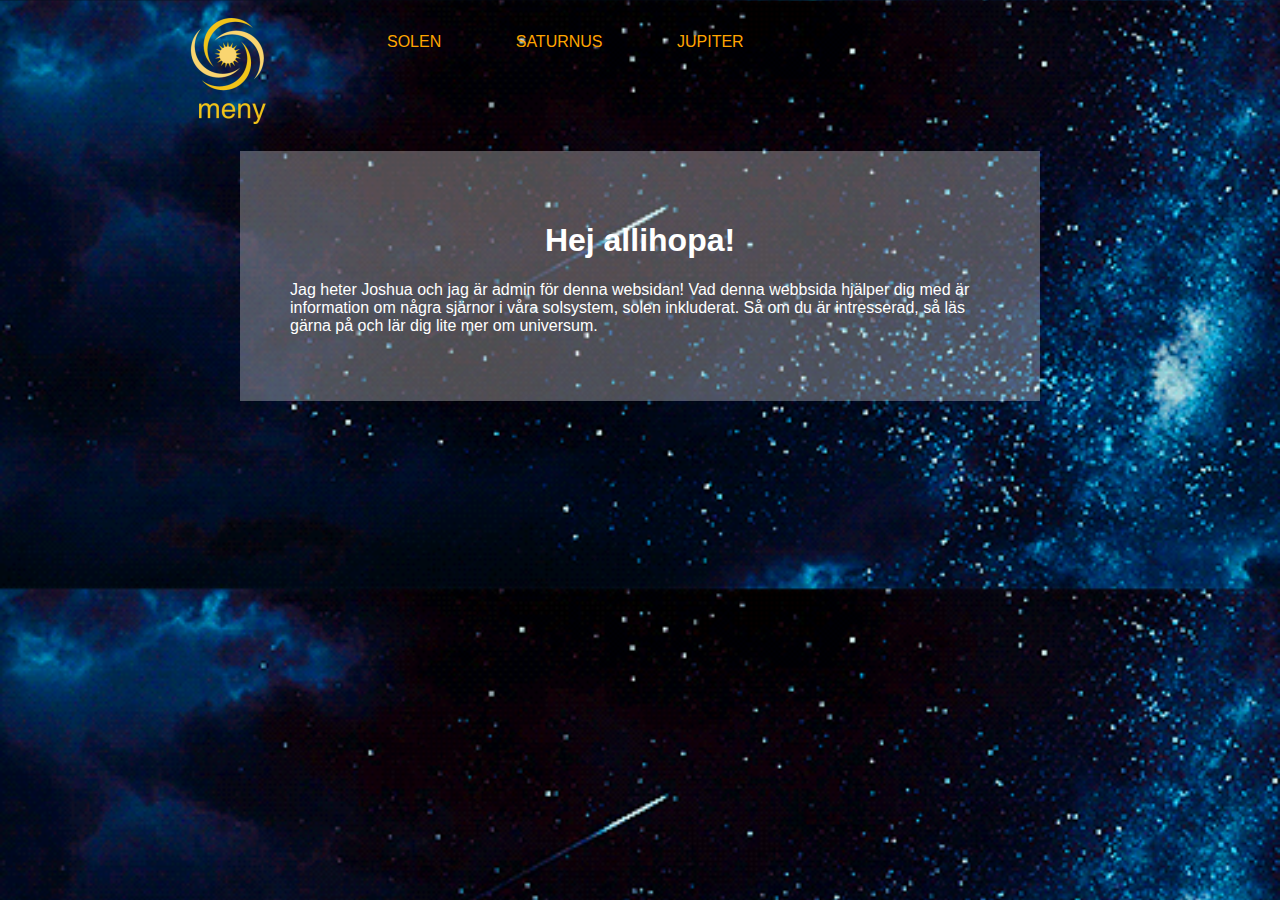
<file: index.html>
<!DOCTYPE html>
<html lang="sv">
<head>       
      <meta charset="utf-8">
      <link rel="stylesheet" type="text/css" href="styles.css">
      <link rel="stylesheet" href="animate.css">
      <title>Stjärnor och planeter</title>
    <style>
        
    
        body{
            background-image: url("shooting_stars2.gif");
        }
    </style>
</head>
        <body>
<header>
    <div class="container">
               
               <img src="logo.png" alt="logo" class="logo">
               
               <nav>
                   <ul>
                       <li><a href="Solen.html" target="_blank">Solen</a></li>
            <li><a href="Saturnus.html" target="_blank">Saturnus</a></li>
            <li><a href="Jupiter.html" target="_blank">Jupiter</a></li>
                   </ul>
               </nav>
            
           </div>
    
</header>
       <main>
            <h1>Hej allihopa!</h1>
        
        <p>Jag heter Joshua och jag är admin för denna websidan! Vad denna webbsida hjälper dig med är information om några sjärnor i våra solsystem, solen inkluderat. Så om du är intresserad, så läs gärna på och lär dig lite mer om universum.</p>
            </main>
         </body>
</html>
</file>
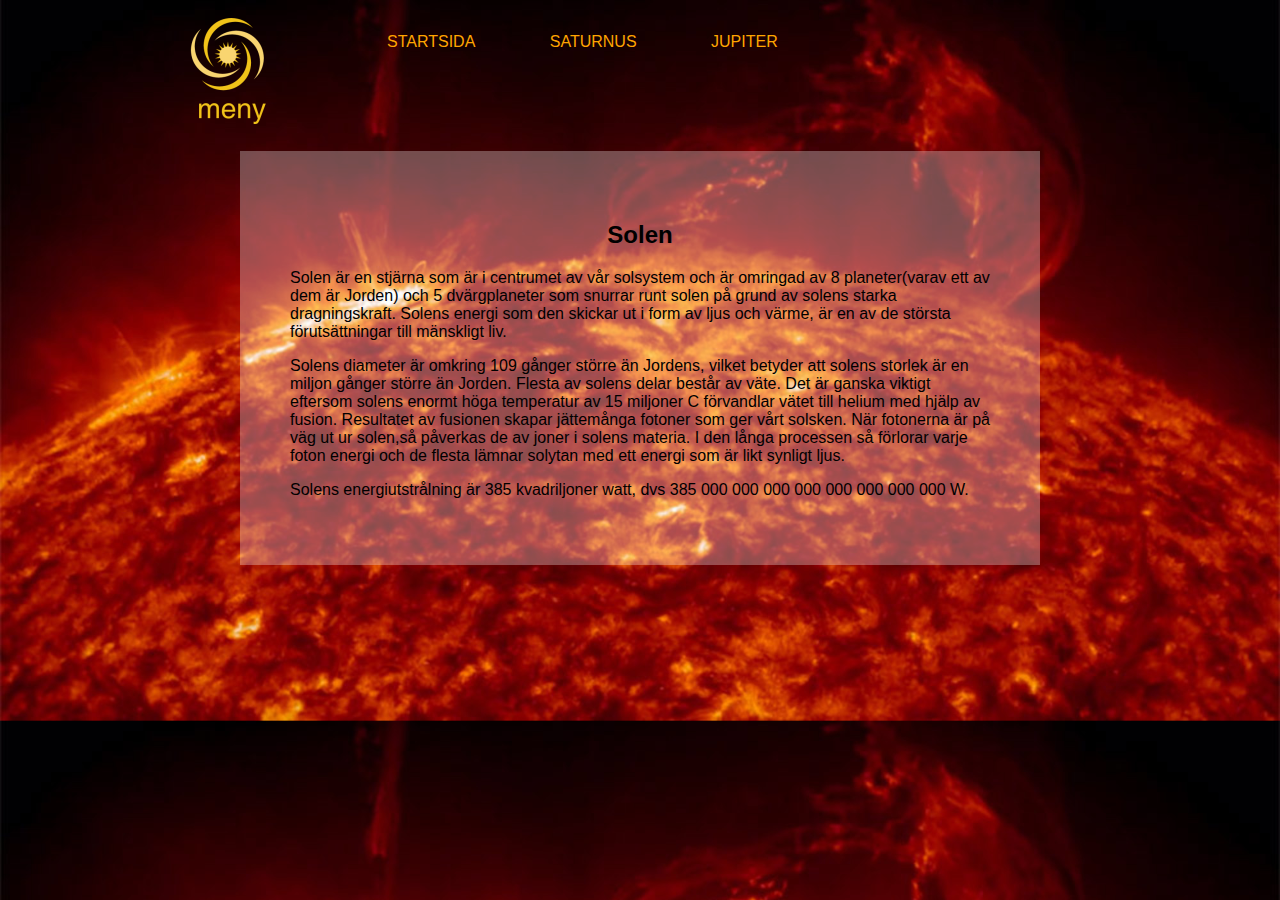
<file: Solen.html>
<!DOCTYPE html>
<html lang="sv">
<head>
      <meta charset="utf-8">
      <link rel="stylesheet" type="text/css" href="styles.css">
      <link rel="stylesheet" href="animate.css">
      <title>Solen</title>
      
      <style>
    
          body{
              background-image: url("sun3.jpg");
          }
    
          h2, p{
              color:black;
          }
    </style>
<body>
    <header>
    <div class="container">
               
               <img src="logo.png" alt="logo" class="logo">
               
               <nav>
                   <ul>
                       <li><a href="index.html" target="_blank">Startsida</a></li>
            <li><a href="Saturnus.html" target="_blank">Saturnus</a></li>
            <li><a href="Jupiter.html" target="_blank">Jupiter</a></li>
                   </ul>
               </nav>
            
           </div>
    
</header>
    <main>
        <h2>Solen</h2>
        
        <p>
            Solen är en stjärna som är i centrumet av vår solsystem och är omringad av 8 planeter(varav ett av dem är Jorden) och 5 dvärgplaneter som snurrar runt solen på grund av solens starka dragningskraft. Solens energi som den skickar ut i form av ljus och värme, är en av de största förutsättningar till mänskligt liv.  
        </p>
        
        <p>
            Solens diameter är omkring 109 gånger större än Jordens, vilket betyder att solens storlek är en miljon gånger större än Jorden. Flesta av solens delar består av väte. Det är ganska viktigt eftersom solens enormt höga temperatur av 15 miljoner C förvandlar vätet till helium med hjälp av fusion. Resultatet av fusionen skapar jättemånga fotoner som ger vårt solsken. När fotonerna är på väg ut ur solen,så påverkas de av joner i solens materia. I den långa processen så förlorar varje foton energi och de flesta lämnar solytan med ett energi som är likt synligt ljus.
        </p>
        
        <p>
            Solens energiutstrålning är 385 kvadriljoner watt, dvs 385 000 000 000 000 000 000 000 000 W.
        </p>
        
    </main>
    
</body>
</file>
<file: styles.css>
body
        {
                
            background-size:cover;
            font-family: "cambria", sans-serif;
            
                }

h1{
            text-align: center;
            color: white;
        }
        
        p{
           
            color: white;
        }



h2{
 text-align: center;
            color: white;   
}

h3{
    text-align: center;
            color: white;   
}

h4{
    text-align: center;
            color: white;
}

main{
    max-width: 700px;
    margin:100px auto;
    padding: 50px;
    background-color:rgba(255, 255, 255, 0.3);
}

.container{
    max-width: 1000px;
        margin: 0 auto;
}



.logo{
    float:left;
    padding: 10px 0;
}

nav{
    float:none;
}

nav ul{
    margin: 0;
    padding: 0;
    list-style: none;
        
}

nav li{
    display: inline-block;
    margin-left: 70px;
    padding-top: 25px;
    
    position: relative;
}

nav a{
    color: orange;
    text-decoration: none;
    text-transform: uppercase;
}

nav a:hover{
    color: aqua;
    
}
</file>
